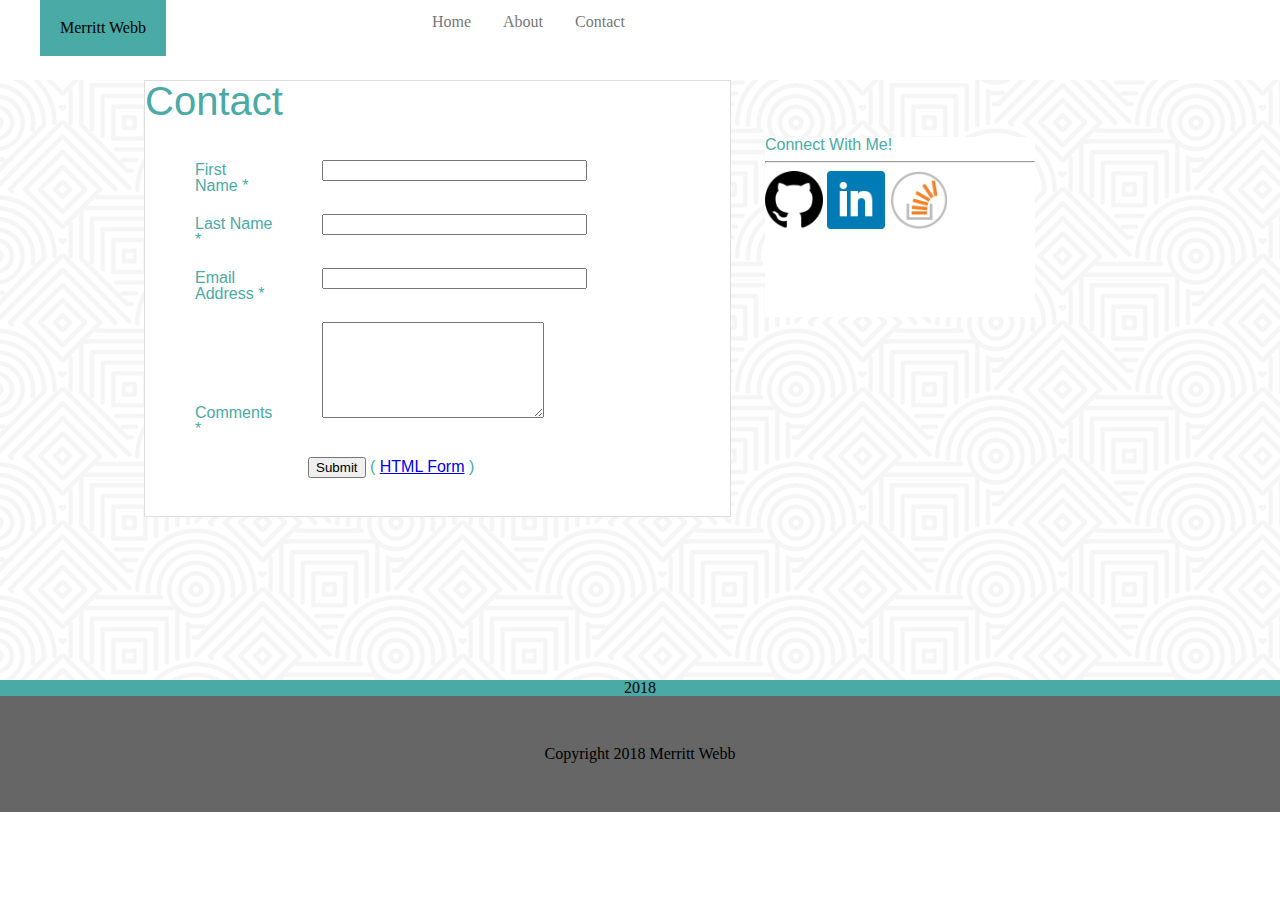
<file: contact.html>
<!DOCTYPE html>
<html lang="en-us">

<head>
  <meta charset="UTF-8">
  <meta name="viewport" content="width=device-width, initial-scale=1.0">
  <title>contact</title>
  <link rel="stylesheet" href="reset.css">
  <link rel="stylesheet" href="style.css">
 
</head>

<body>
  <div class="header">Merritt Webb</div>
  <nav class="menu">
      <ul>  
        <li><a href="Portfolio.html">Home</a></li>
        <li><a href="index.html">About</a></li>
        <li><a href="contact.html">Contact</a></li>
      </ul>
    </nav>
    <br>

    <div id="parent">
        <div id="child">
          <h1>Contact</h1>
          <br>
          <form name="htmlform" method="post" action="html_form_send.php">
            <table width="450px">
            </tr>
            <tr>
             <td valign="top">
              <label for="first_name">First Name *</label>
             </td>
             <td valign="top">
              <input  type="text" name="first_name" maxlength="50" size="30">
             </td>
            </tr>
             
            <tr>
             <td valign="top">
              <label for="last_name">Last Name *</label>
             </td>
             <td valign="top">
              <input  type="text" name="last_name" maxlength="50" size="30">
             </td>
            </tr>
            <tr>
             <td valign="top">
              <label for="email">Email Address *</label>
             </td>
             <td valign="top">
              <input  type="text" name="email" maxlength="80" size="30">
             </td>
             
            </tr>
            
            <tr>
             <td valign="top">
              <label for="comments">Comments *</label>
             </td>
             <td valign="top">
              <textarea  name="comments" maxlength="1000" cols="25" rows="6"></textarea>
             </td>
             
            </tr>
            <tr>
             <td colspan="2" style="text-align:center">
              <input type="submit" value="Submit">   ( <a href="http://www.freecontactform.com/html_form.php">HTML Form</a> )
             </td>
            </tr>
            </table>
            </form>
      <div id="child2">
          Connect With Me!
          <hr>
         <a href="https://github.com/Mwebb11" target="_blank"> 
          <img src="github.png"
          width="58"
          height="58"></a>
          <a href="https://www.linkedin.com/in/merritt-webb-63a99569/" target="_blank">
          <img src="linkedin.png"
          width="58"
          height="58"></a>
          <a href="https://stackoverflow.com/users/8802378/merrittwebb" target="_blank">
          <img src="stackoverflow.png"
          width="58"
          height="58"></a>
      </div>
        </div>
  
    
  </div>
  <footer>
       2018
      <div id="footer1">Copyright 2018 Merritt Webb</div>
    </footer>

      </div>
  
</body>
</html>
</file>
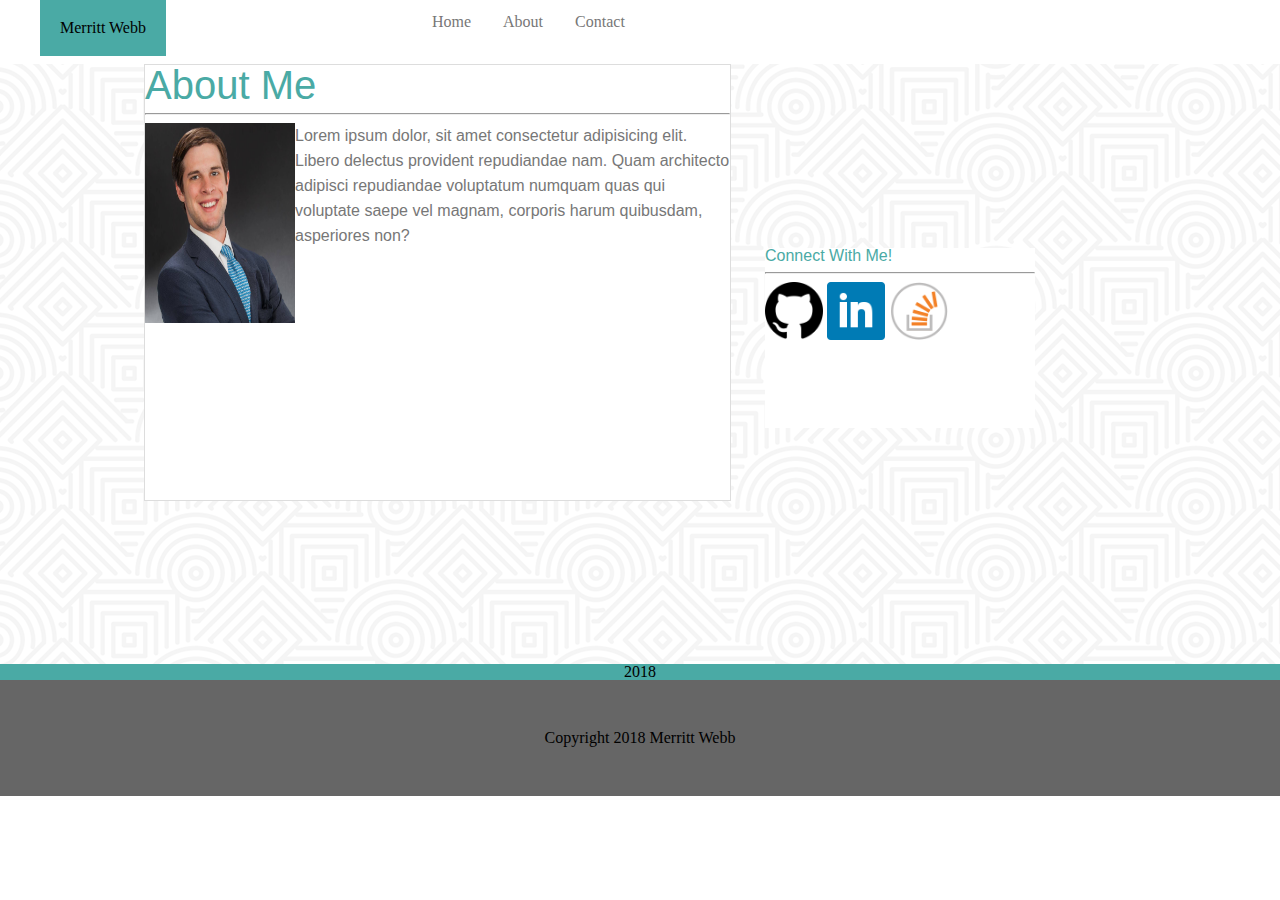
<file: Portfolio.html>
<!-- Portfolio project -->
<!DOCTYPE html>
<html lang="en-us">

<head>
  <meta charset="UTF-8">
  <meta name="viewport" content="width=device-width, initial-scale=1.0">
  <title>Portfolio</title>
  <link rel="stylesheet" href="reset.css">
  <link rel="stylesheet" href="style.css">
 
</head>

<body>
  <!-- Top Header  -->
  <div class="header">Merritt Webb</div>
  <nav class="menu">
      <ul>  
        <li><a href="Portfolio.html">Home</a></li>
        <li><a href="index.html">About</a></li>
        <li><a href="contact.html">Contact</a></li>
      </ul>
    </nav>
     
    <div id="parent">
        <div id="child">
          <h1>About Me</h1>
          <hr>
          <img src="merrittpiccopy.jpg" width="150" height="200" align="left">
          <p1>Lorem ipsum dolor, sit amet consectetur adipisicing elit. Libero delectus provident repudiandae nam. Quam architecto adipisci repudiandae voluptatum numquam quas qui voluptate saepe vel magnam, corporis harum quibusdam, asperiores non?</p1>
      <div id="child2">
          Connect With Me!
          <hr>
         <a href="https://github.com/Mwebb11" target="_blank"> 
          <img src="github.png"
          width="58"
          height="58"></a>
          <a href="https://www.linkedin.com/in/merritt-webb-63a99569/" target="_blank">
          <img src="linkedin.png"
          width="58"
          height="58"></a>
          <a href="https://stackoverflow.com/users/8802378/merrittwebb" target="_blank">
          <img src="stackoverflow.png"
          width="58"
          height="58"></a>
      </div>
        </div>
  
    
  </div>
  <footer>
       2018
      <div id="footer1">Copyright 2018 Merritt Webb</div>
    </footer>
</body>

</html>
</file>
<file: style.css>
.header {
    padding: 20px;
    background: #4aaaa5;
    margin-left: 40px;
    margin-right: 250px;
    margin-bottom: 5px;
    float: left;
    font-family: Georgia, 'Times New Roman', Times, serif;
  }
  ul {
    list-style-type: none;
    margin: 0;
    padding: 0;
    overflow: hidden;
    background-color: #ffffff;
}

li {
    float: left;
}

li a {
    display: block;
    color: #777777;
    text-align: center;
    padding: 14px 16px;
    text-decoration: none;
}

li a:hover {
    background-color: #111;
}
  
  #parent {
    height: 600px;
    length: 960px;
    background-image: url("hypnotize.png ");
    margin-top: 20px;
    font-family: Arial, Helvetica, sans-serif;
    color: #4aaaa5;
  }
  #childi{ height: 800px;
    width: 585px;
    margin-left: 144px;
    background:#ffffff;
    border-width: 1px;
    border-color: #dddddd;
    border-style: solid; }

    #parenti {height: 900px;
      length: 960px;
      background-image: url("hypnotize.png ");
      margin-top: 20px;
      font-family: Arial, Helvetica, sans-serif;
      color: #4aaaa5;}
      table {
        border-collapse: separate;
        border-spacing: 50px 0;
        position:absolute;
top:150px;
      }
      
      td {
        padding: 10px 0;
      }
  #child {
    height: 435px;
    width: 585px;
    margin-left: 144px;
    background:#ffffff;
    border-width: 1px;
    border-color: #dddddd;
    border-style: solid; 
  }
  h1{font-size: 40px;}
  p1{color:#777777;
  text-align: center;
  line-height: 25px;
}
  #child2 {
    height: 180px;
    width: 270px;
    background:white;
    margin-left: 620px;
  }
  footer {
    background:#4aaaa5;
    padding: 0px;
  text-align: center;
    
  }
  #footer1 {
    padding: 50px;
    background: #666666;
    text-align: center;
  }
 #table1 {column-gap: 40px;}
 
 @media only screen and (max-device-width: 800px) {
  div#parent {
      width: 400px;
  }

  div.header {
      
      height: 93px;
      position: relative;
  }

  div#header h1 {
      font-size: 140%;
  }

  #child {
      float: none;
      width: 100%;
  }
  #child2 {
    float: none;
    width: 100%;
}
  .menu {
      float:none;
      width: auto;
  }
}
</file>
